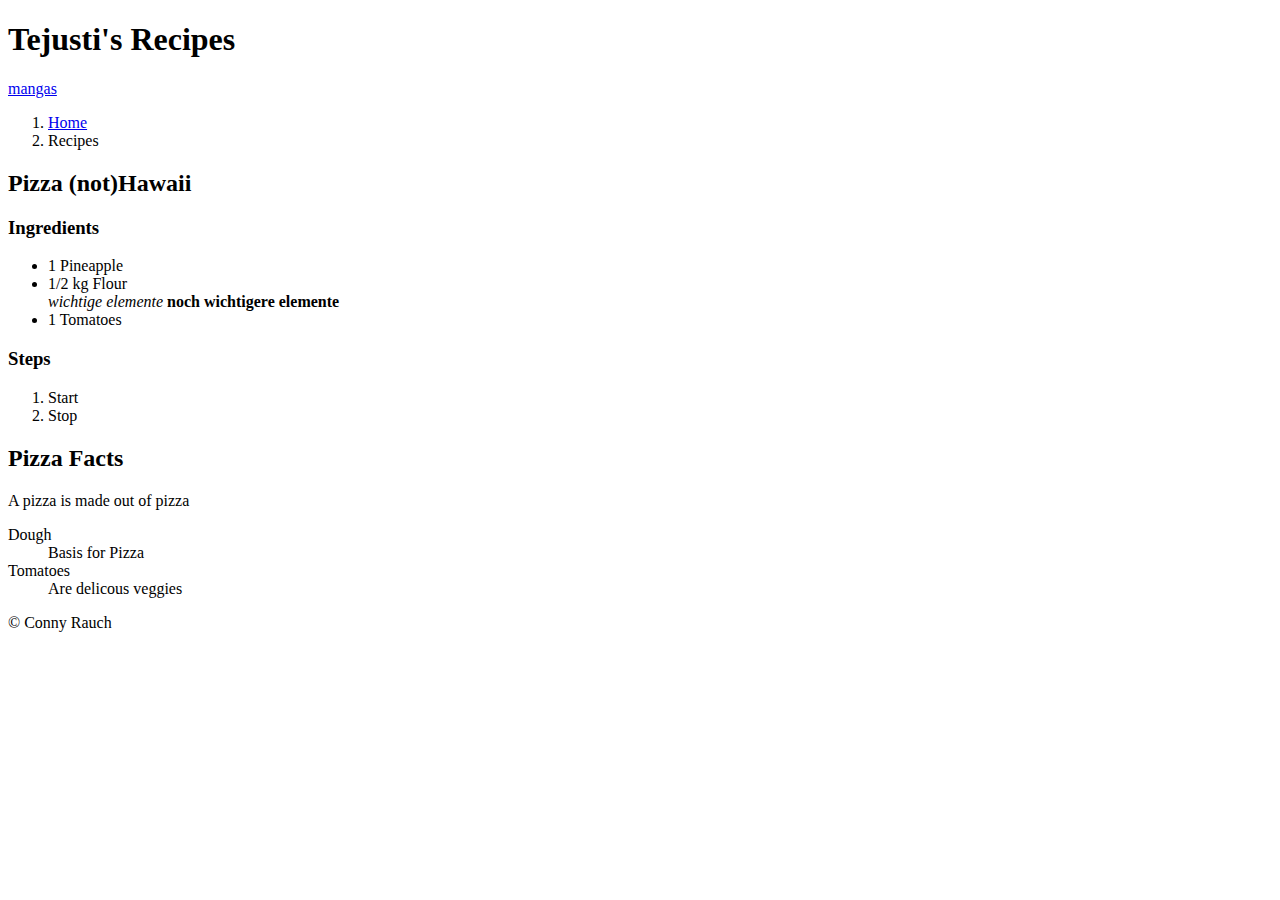
<file: recipes/recipes.html>
<!DOCTYPE html>
<html lang="en">
<head>
    <meta charset="UTF-8">
    <meta http-equiv="X-UA-Compatible" content="IE=edge">
    <meta name="viewport" content="width=device-width, initial-scale=1.0">
    <title>Recipes</title>
  <!--  <link href="https://cdn.jsdelivr.net/npm/bootstrap@5.1.3/dist/css/bootstrap.min.css" rel="stylesheet" integrity="sha384-1BmE4kWBq78iYhFldvKuhfTAU6auU8tT94WrHftjDbrCEXSU1oBoqyl2QvZ6jIW3" crossorigin="anonymous">-->
</head>
<body>
    <header>
        <h1>Tejusti's Recipes</h1>
        <a href="../Anime/manga.html">mangas</a>
        <ol class='breadcrumb'>
            <li class="breadcrumb-item"><a href="../index.html">Home</a></li>
            <li class="breadcrumb-item active">Recipes</li>
        </ol>
    </header>
    <main>
        <article title="Pizza Hawaii">
            <h2>Pizza (not)Hawaii</h2>
            <h3>Ingredients</h3>
            <ul>
                <li class="lead">1 Pineapple</li>
                <li>1/2 kg Flour</li>
                <em>wichtige elemente</em>
                <strong>noch wichtigere elemente</strong>
                <li>1 Tomatoes</li>
            </ul>
            <h3>Steps</h3>
            <ol>
                <li>Start</li>
                <li>Stop</li>
            </ol>
        </article>
        <article title="Intresting Pizza Facts">
            <h2>Pizza Facts</h2>
            <p>A pizza is made out of pizza</p>
            <dl>
                <dt>Dough</dt>
                <dd>Basis for Pizza</dd>
                <dt>Tomatoes</dt>
                <dd>Are delicous veggies</dd>
            </dl>
            </dl>
        </article>
    </main>
    <footer>
        &copy; Conny Rauch
    </footer>
</body>
</html>
</file>
